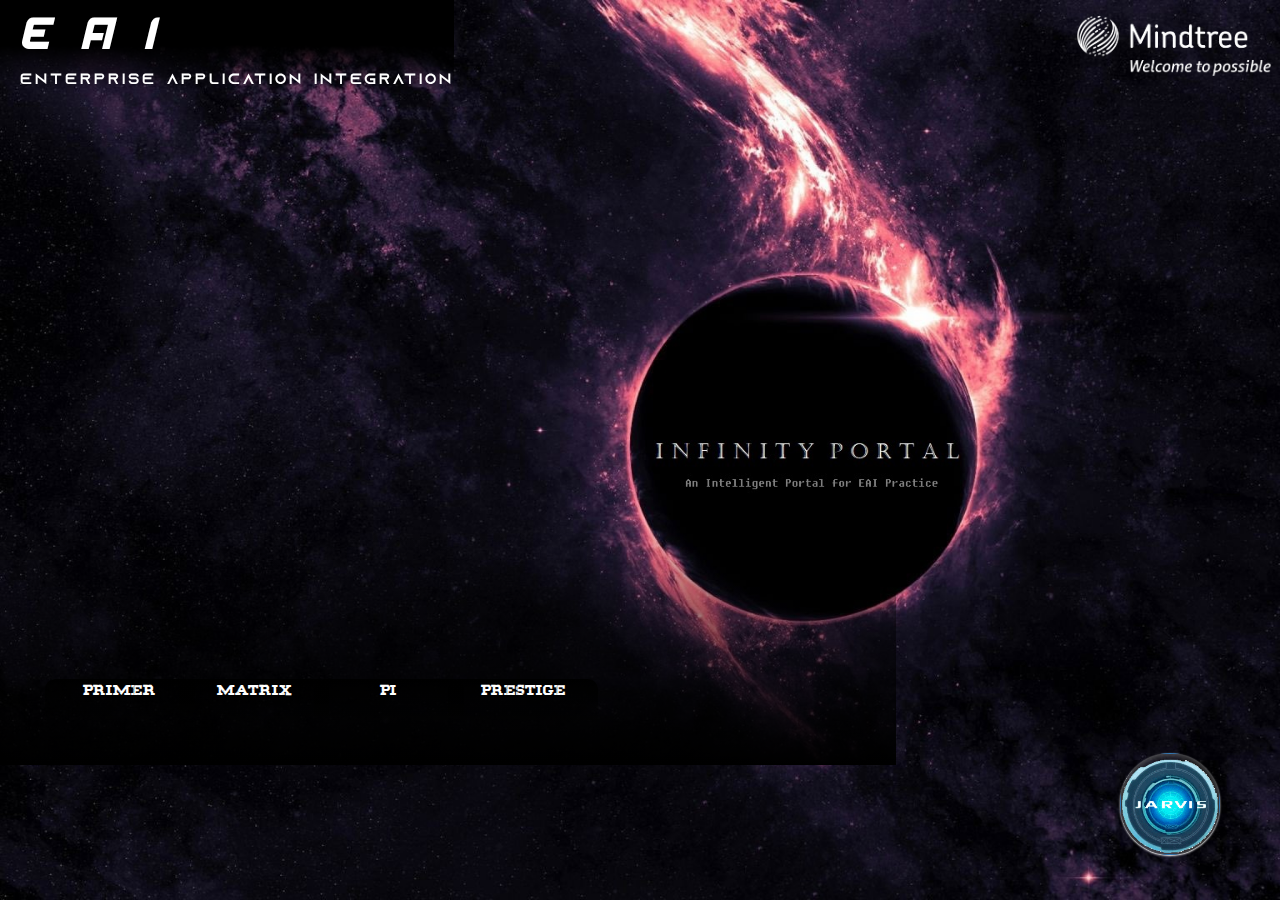
<file: index.html>
<!DOCTYPE html>
<html>
<head>
    <link rel="stylesheet" href="https://maxcdn.bootstrapcdn.com/bootstrap/3.3.7/css/bootstrap.min.css" integrity="sha384-BVYiiSIFeK1dGmJRAkycuHAHRg32OmUcww7on3RYdg4Va+PmSTsz/K68vbdEjh4u" crossorigin="anonymous">
    <link rel="stylesheet" type="text/css" href="css/indexcss.css">
</head>
<body>
<div id="header">
<img id="mindtree-logo" src="css/images/mindtree-logo.png"></img>
<font size="20" style="letter-spacing:0.2em">&nbspE    A    I</font><br><font face="tagline" style="letter-spacing:0.2em">&nbsp&nbspEnterprise Application Integration</font>
</div>
<iframe class="black-mirror" id="black-mirror-frame" src='black-mirror.html' style="display"></iframe>
<div class="frame" id="frame">
   <div class="panel panel-primary" style="z-index: 1000">
   <div id="chat-panel" class="panel-heading" >
   </div>
  </div>
    <div class="innerframe" style="display:none">
   <ul id="messages"></ul>
    <div id="message-box">
     <div class="msj-rta macro" style="margin:auto">                        
      <div class="text text-l" >
       <input class="mytext" placeholder="Type a message"/>
      </div> 
     </div>
    </div>
   </div>
  </div>
  </body>
  <script src="https://code.jquery.com/jquery-3.2.1.min.js"></script>
<script type="text/javascript" src="javascript/mainJs.js"></script>
<script src="https://ajax.googleapis.com/ajax/libs/jquery/3.3.1/jquery.min.js"></script>

</html>
</file>
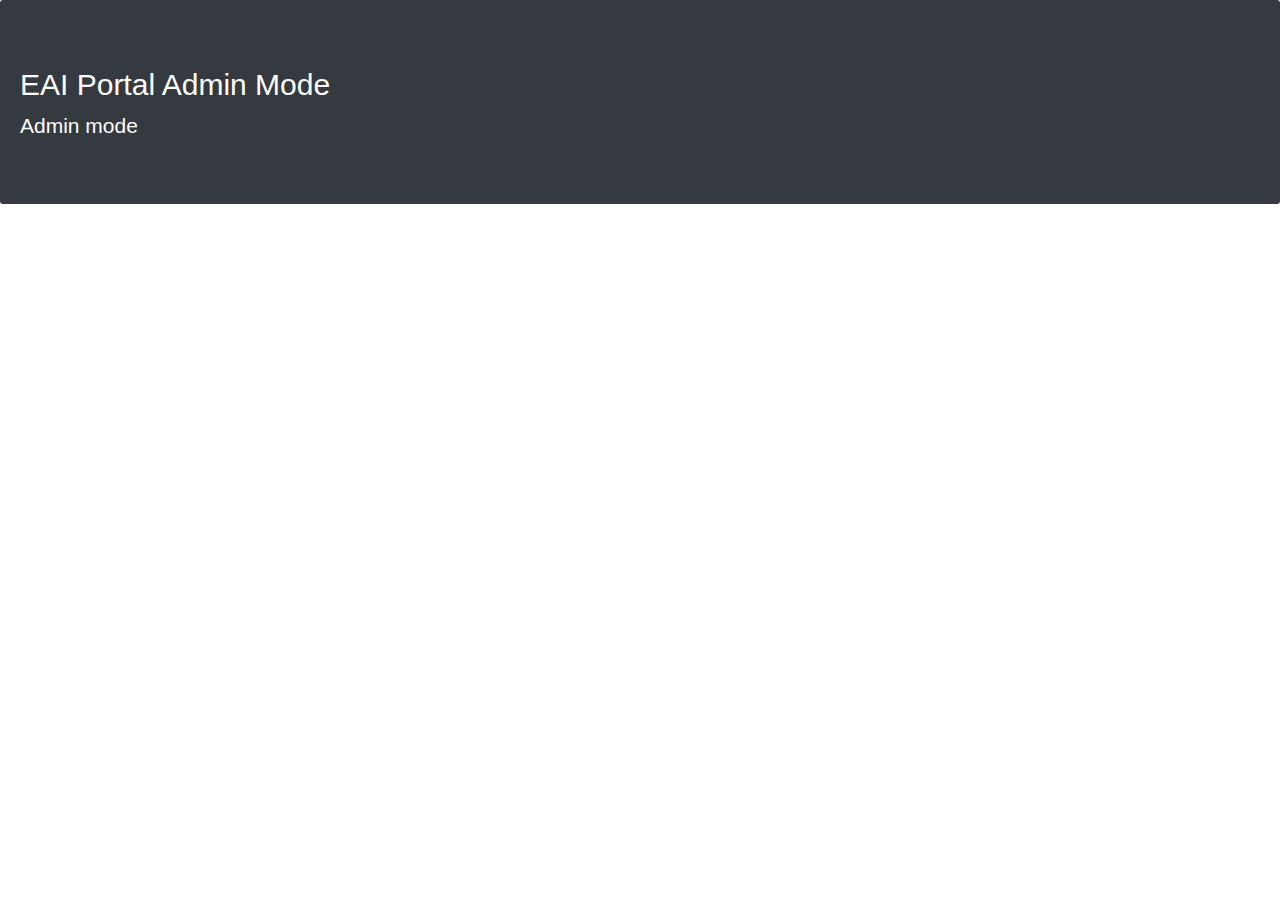
<file: admin_index.html>
<!DOCTYPE html>
<html lang="en">
<head>
  <title>EAI Admin Console</title>
  <meta charset="utf-8">
  <meta name="viewport" content="width=device-width, initial-scale=1">
  <link rel="stylesheet" href="https://maxcdn.bootstrapcdn.com/bootstrap/4.2.1/css/bootstrap.min.css">
  <script src="https://ajax.googleapis.com/ajax/libs/jquery/3.3.1/jquery.min.js"></script>
  <script src="https://cdnjs.cloudflare.com/ajax/libs/popper.js/1.14.6/umd/popper.min.js"></script>
  <script src="https://maxcdn.bootstrapcdn.com/bootstrap/4.2.1/js/bootstrap.min.js"></script>
  <link rel="stylesheet" href="https://maxcdn.bootstrapcdn.com/bootstrap/3.4.0/css/bootstrap.min.css">
  <script src="https://ajax.googleapis.com/ajax/libs/jquery/3.3.1/jquery.min.js"></script>
  <script src="https://maxcdn.bootstrapcdn.com/bootstrap/3.4.0/js/bootstrap.min.js"></script>
</head>
<body>

<div class="jumbotron text-left bg-dark text-white h-25" id="header">
  <h2>EAI Portal Admin Mode</h2>
  <p>Admin mode</p> 
 </div>  

<div class="tab-content container">

</div>
  </body>
  <style>
  body{
  background:transparent;
  }
  /* Make the image fully responsive */
  .carousel-inner img {
    width: 100%;
    height: 100%;
  }
  </style>
  </html>
</file>
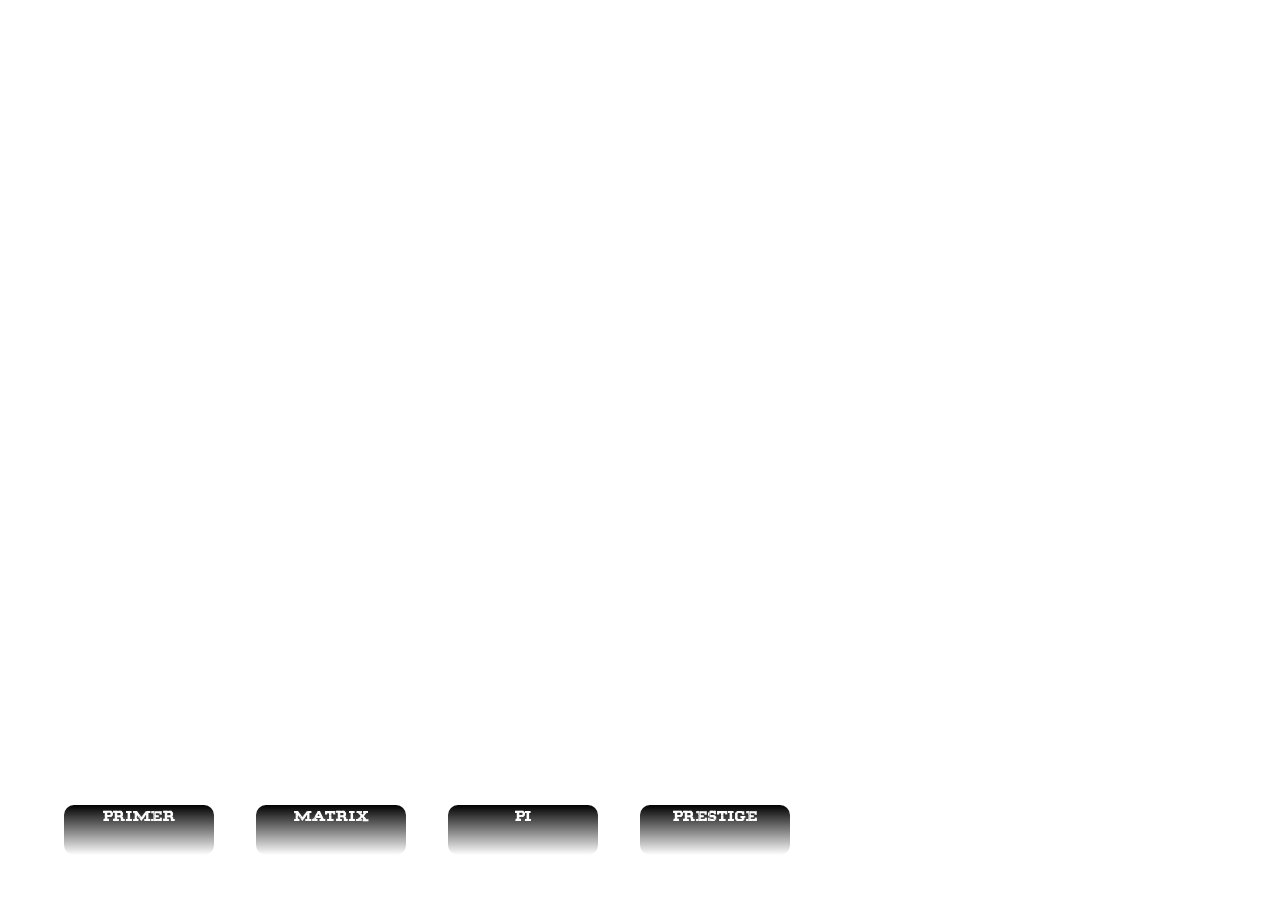
<file: black-mirror.html>
<html>
<head>
    <link rel="stylesheet" href="https://maxcdn.bootstrapcdn.com/bootstrap/3.3.7/css/bootstrap.min.css" integrity="sha384-BVYiiSIFeK1dGmJRAkycuHAHRg32OmUcww7on3RYdg4Va+PmSTsz/K68vbdEjh4u" crossorigin="anonymous">
    <link rel="stylesheet" type="text/css" href="css/black-mirror-css.css">
</head>
<body bgcolor="transparent">
<div style="text-align:center">
<div class="index">
<div id="black-mirror" class="primer">PRIMER
</div>
<div id="black-mirror" class="matrix">MATRIX
</div><br>
<div id="black-mirror" class="pi">PI
</div>
<div id="black-mirror" class="prestige">PRESTIGE
</div>
</div>
</body>
<html>
</file>
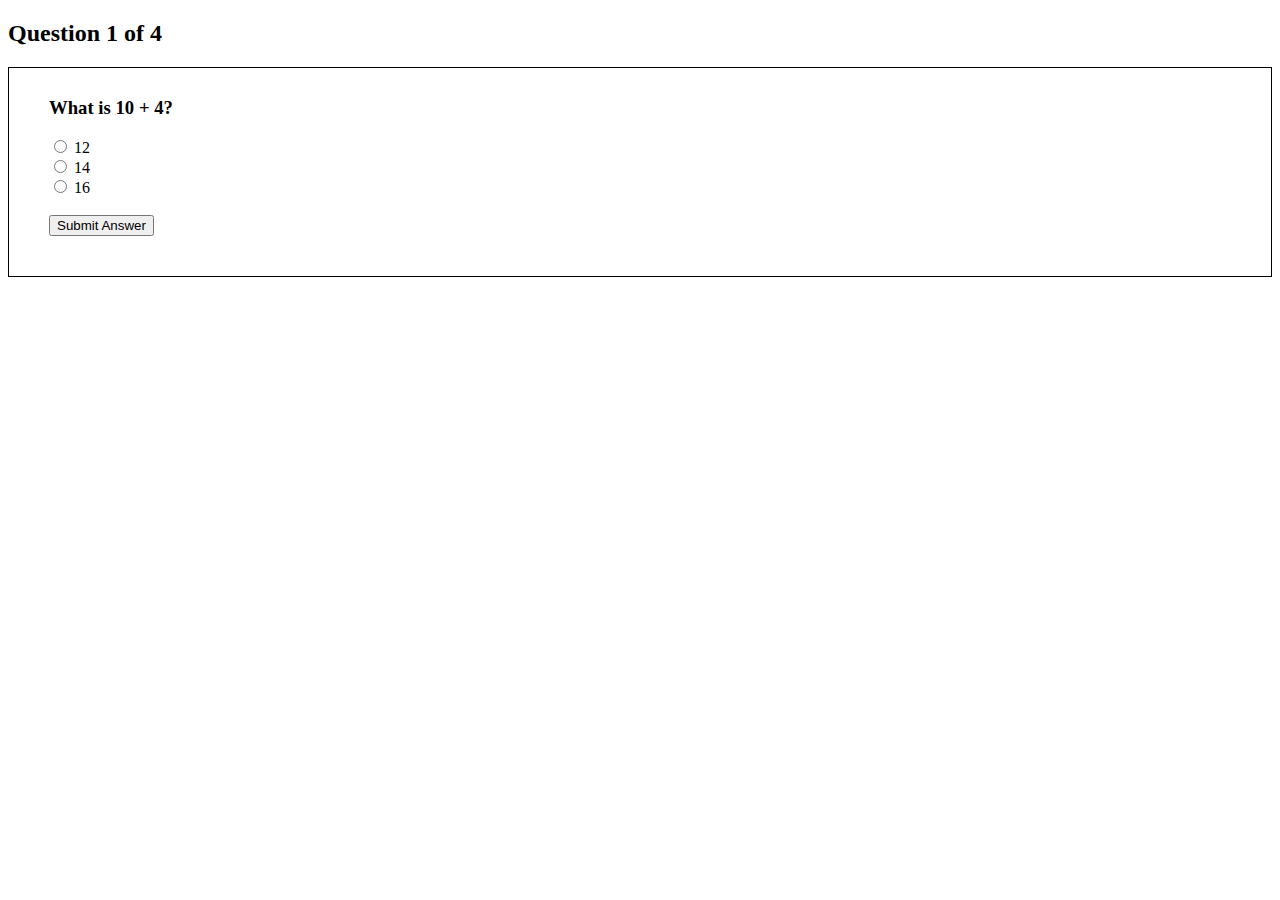
<file: quiz/quiz_mule.html>
<!DOCTYPE html>
<html>
<head>
<meta charset="UTF-8">
<style>
div#test{ border:#000 1px solid; padding:10px 40px 40px 40px; }
</style>
<script>
var pos = 0, test, test_status, question, choice, choices, chA, chB, chC, correct = 0;
var questions = [
    [ "What is 10 + 4?", "12", "14", "16", "B" ],
	[ "What is 20 - 9?", "7", "13", "11", "C" ],
	[ "What is 7 x 3?", "21", "24", "25", "A" ],
	[ "What is 8 / 2?", "10", "2", "4", "C" ]
];
function _(x){
	return document.getElementById(x);
}
function renderQuestion(){
	test = _("test");
	if(pos >= questions.length){
		test.innerHTML = "<h2>You got "+correct+" of "+questions.length+" questions correct</h2>";
		_("test_status").innerHTML = "Test Completed";
		pos = 0;
		correct = 0;
		return false;
	}
	_("test_status").innerHTML = "Question "+(pos+1)+" of "+questions.length;
	question = questions[pos][0];
	chA = questions[pos][1];
	chB = questions[pos][2];
	chC = questions[pos][3];
	test.innerHTML = "<h3>"+question+"</h3>";
	test.innerHTML += "<input type='radio' name='choices' value='A'> "+chA+"<br>";
	test.innerHTML += "<input type='radio' name='choices' value='B'> "+chB+"<br>";
	test.innerHTML += "<input type='radio' name='choices' value='C'> "+chC+"<br><br>";
	test.innerHTML += "<button onclick='checkAnswer()'>Submit Answer</button>";
}
function checkAnswer(){
	choices = document.getElementsByName("choices");
	for(var i=0; i<choices.length; i++){
		if(choices[i].checked){
			choice = choices[i].value;
		}
	}
	if(choice == questions[pos][4]){
		correct++;
		test.innerHTML += "<h3>Correct answer</h3>"
	}
	pos++;
	renderQuestion();
}
window.addEventListener("load", renderQuestion, false);
</script>
</head>
<body>
<h2 id="test_status"></h2>
<div id="test"></div>
</body>
</html>
</file>
<file: css/indexcss.css>
@font-face{
font-family:'disney';
src:url('fonts/BLACK Personal Use.ttf');
}
@font-face{
font-family:'tagline';
src:url('fonts/Azonix.otf');
}
@font-face{
font-family:'headlineItalic';
src:url('fonts/Spantaran (DEMO).otf');
}


body{
font-family: "Trebuchet MS";
font-size:15px;
background:url('images/darkSpace.jpg');
color:white;
background-repeat: repeat;
background-size:cover;
#background-position:-65vw;
overflow:hidden; 
}
small {
    font-size: 80%;
    color: white;
    text-align:center;
}
#header{
font-size:15px;
height:10vh;
text-align:left;
font-family:'headlineItalic';
background: linear-gradient(black,black,transparent);
z-index:1000000;
position:fixed;
}
#tagline{
font-family:'tagline';
letter-spacing:0;
}
#mindtree-logo{
height:10vh;
float:right;
position:fixed;
right:0px;
}
#logos{
margin-top:20vh;
height:10vh;
margin-left:5vw;
cursor: pointer;
border-radius:6px;
opacity:0.5;
width:20vw;
background-repeat:no repeat;
background-size:5px 5px;
}
#logo{
cursor: pointer;
border-radius:6px;
opacity:0.5;
width:0vw;
}
#logo:active, #logo:hover{
opacity:1;
}
#logo.apigee{
width:7vw;
}
#logo.ibm{
width:7vw;
}
#logo.sag{
width:9vw;
}
#logo.tibco{
width:8vw;
}
#black-mirror-frame{
	background: linear-gradient(transparent,transparent,transparent,black);	
	margin-top:5vh;
	height:80vh;
	width:70vw;
	border:none;
}

.text{
    width:100%;display:flex;flex-direction:column;
color:white;
}
.text > p:first-of-type{
    width:100%;margin-top:5px;margin-bottom:auto;line-height: 15px;font-size: 15px;
}
.text > p:last-of-type{
    width:100%;text-align:left;color:black;margin-bottom:-7px;margin-top:auto;t ext-align:right;
}
.text-l{
    float:right;padding-right:10px;
}        
.text-r{
    float:right;padding-left:10px;
}
.macro{
    margin-top:5px;width:85%;border-radius:5px;padding:7.5px;display:flex;
}

.msj-rta{
    float:right;background:#001111;text-align:right;
	box-shadow: inset 0 4px 4px 0 grey, 0 1px 2px 0 grey;	
}
.msj{
    float:left;background:#101010;
	box-shadow: inset 0px 4px 4px 0 grey, 0 1px 2px 0 grey;	
}

.title{
font-size:3vh;
font-family: "CASTELLAR";
margin-top: 42vh;
margin-left: 30vw;
width: 20%;
text-align:center;

}
#tagline{
 font-family:"Century Gothic";
 font-size:1.7vh;
}
.frame{
    z-index:10000;
    overflow:hidden;
    padding:0;
    position:fixed;
    right:60px;
    bottom:45px;
    font-size:15px;
	width:100px;
	border-radius:100px;
	box-shadow: inset 0 0px 10px 0px grey, 0 1px 2px 0 white;	
	background-color:linear-gradient(black,transparent,transparent)
}

.panel-primary {
    background:transparent;
    
	}
.panel-heading{
    cursor: pointer;
    background:url('images/jarvis-4.gif');
	height: 100px;
	background-size:200px 200px ;
	background-repeat:no-repeat;
	background-position: -50px -50px;
    text-align: center;
}
.panel-primary>.panel-heading{
background-color:transparent;
border-color:transparent;
}

.panel{
margin-bottom:0px;
}
.mytext,#rec{
    border:0;padding:10px;background:transparent;text-align:right;
}

.innerframe{
margin-top:20px;
z-index:1;
background:transparent;
height:60vh;
    opacity:'0';
}
.innerframe > div:last-of-type{
position:absolute;
bottom:10px;
width:100%;
display:flex;
}
#messages {
    margin-top: 20px;
    width:100%;
    list-style-type: none;
    padding:14px;
    position:absolute;
    top:40px;
    bottom:40px;
    display:flex;
    flex-direction: column;
    overflow-y:overlay;
    height:52vh;
	
}
.msj:before{
    width: 0;
    height: 0;
    content:"";
    text-align:right;
    top:-5px;
    left:-14px;
    position:relative;
    border-style: solid;
    border-width: 0 13px 13px 0;
    border-color: transparent transparent transparent transparent;            
}
.msj-rta:after{
    width: 0;
    height: 0;
    content:"";
    top:-5px;
    left:14px;
    position:relative;
    border-style: solid;
    border-width: 13px 13px 0 0;
    border-color: transparent transparent transparent transparent;           
}  

::-webkit-scrollbar {
  width: 3px;
}

/* Track */
::-webkit-scrollbar-track {
  box-shadow: inset 0 0 5px grey; 
}
 
/* Handle */
::-webkit-scrollbar-thumb {
  background: red; 
  border-radius: 10px;
}

/* Handle on hover */
::-webkit-scrollbar-thumb:hover {
  background: #b30000; 
}

input:focus{
    outline: none;
}        
::-webkit-input-placeholder { /* Chrome/Opera/Safari */
    color: #DCDCD5;
}
::-moz-placeholder { /* Firefox 19+ */
    color: #DCDCD5;
}
:-ms-input-placeholder { /* IE 10+ */
    color: #DCDCD5;
}
:-moz-placeholder { /* Firefox 18- */
    color: #DCDCD5;
 }
#chat-panel{
text-align:center;
}

html, body{
    height: 100%;
}
© 2019 Git
</file>
<file: css/black-mirror-css.css>
@font-face{
font-family:'disney';
src:url('fonts/BLACK Personal Use.ttf');
}
@font-face{
font-family:'tagline';
src:url('fonts/Azonix.otf');
}
@font-face{
font-family:'headlineItalic';
src:url('fonts/Spantaran (DEMO).otf');
}

body{
font-family: "Trebuchet MS";
font-size:15px;
background:transparent;
color:white;
}

#black-mirror{
	bottom:5%;
	cursor:pointer;
  z-index:10000;
    background: linear-gradient(black,transparent);	
    overflow:hidden;
    padding:0;
    position:fixed;
    font-size:15px;
    width:150px;
	height:50px;
	font-family:'disney';
    border-color: black;
	text-align:center;
    border-radius: 10px 10px 10px 10px; 
	transition-timing-function: cubic-bezier(15,15,15,15);
	transition: height 0.5s;
}
.primer{
margin-left:5%;
}
#black-mirror.primer:active, #black-mirror.primer:hover{
cubic-bezier(15,15,15,15);
height:200px;
background:blue;
}

.matrix{
margin-left:20%;
}
#black-mirror.matrix:active,#black-mirror.matrix:hover{
cubic-bezier(15,15,15,15);
height:200px;
background:blue;
}

.pi{
margin-left:35%;
}
#black-mirror.pi:active,#black-mirror.pi:hover{
cubic-bezier(15,15,15,15);
height:200px;
background:blue;}

.prestige{
margin-left:50%;
}
#black-mirror.prestige:active,#black-mirror.prestige:hover{
cubic-bezier(15,15,15,15);
height:200px;
background:blue;}
</file>
